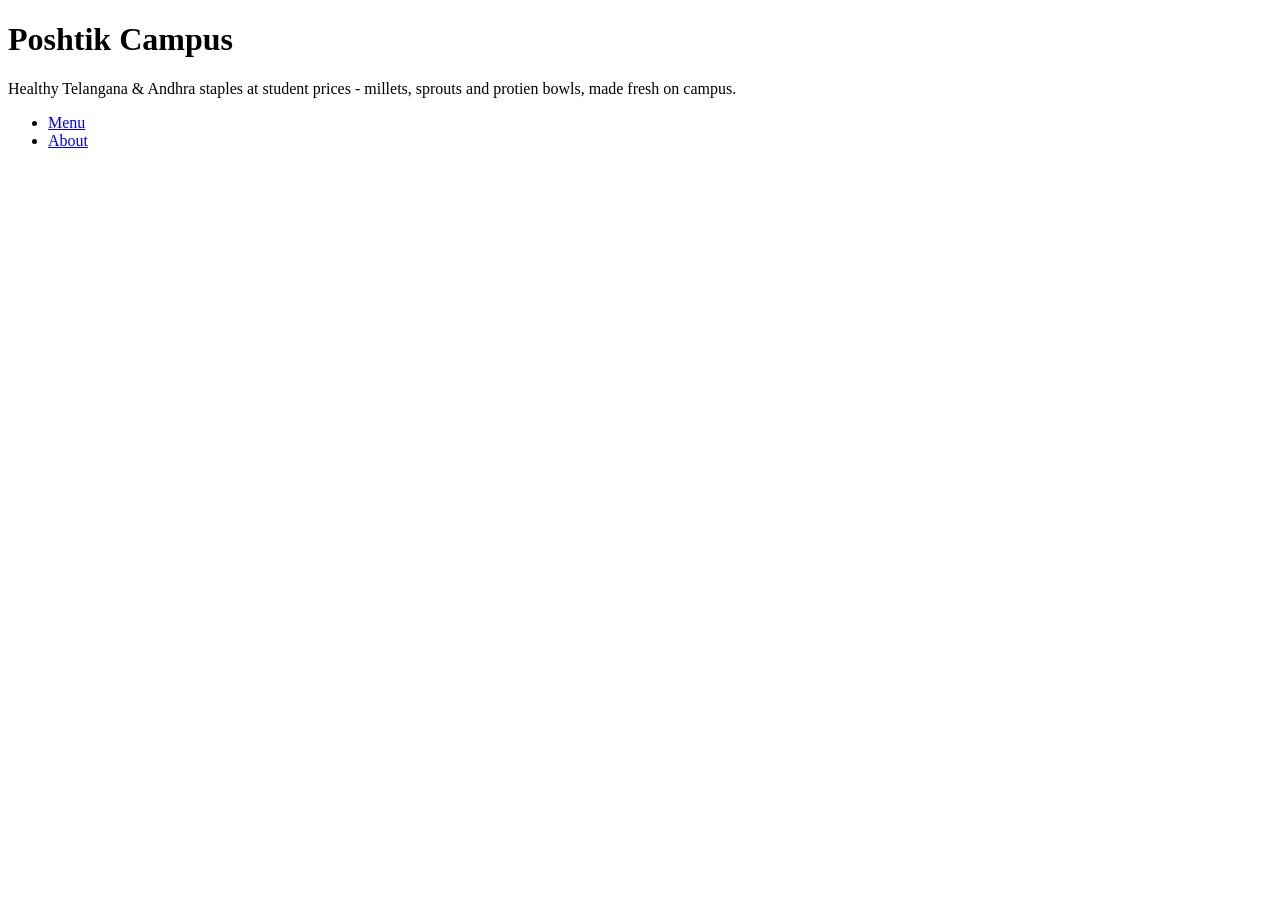
<file: index.html>
<!DOCTYPE html>
<html lang="en">
    <head>
        <meta charset="UTF-8">
        <title> Poshtik campus - Home</title>
    </head>
    <body>
        <h1> Poshtik Campus</h1>
        <p> Healthy Telangana & Andhra staples at student prices - millets, sprouts and protien bowls, made fresh on campus.</p>
        <ul>
            <li><a href="menu.html">Menu</a></li>
            <li><a href="about.html">About</a></li>
        </ul>
    </body>
</html>
</file>
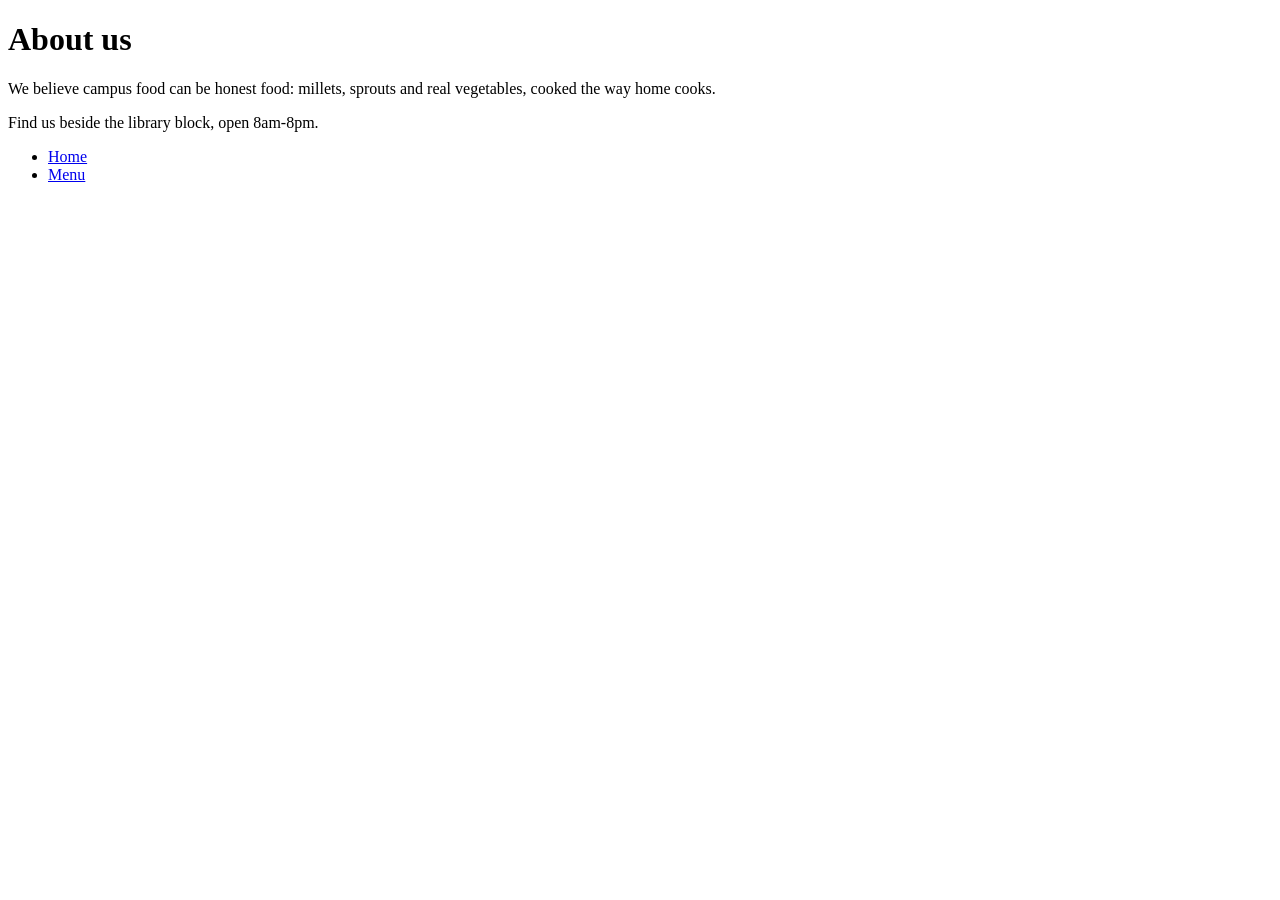
<file: about.html>
<!DOCTYPE html>
<html lang="en">
<head>
<meta charset="UTF-8">
<title>Document</title>
</head>
<body>

<h1>About us</h1>

<p>
We believe campus food can be honest food: millets, sprouts and real vegetables,
cooked the way home cooks.
</p>

<p>Find us beside the library block, open 8am-8pm.</p>

<ul>
<li><a href="index.html">Home</a></li>
<li><a href="menu.html">Menu</a></li>
</ul>

</body>
</html>
</file>
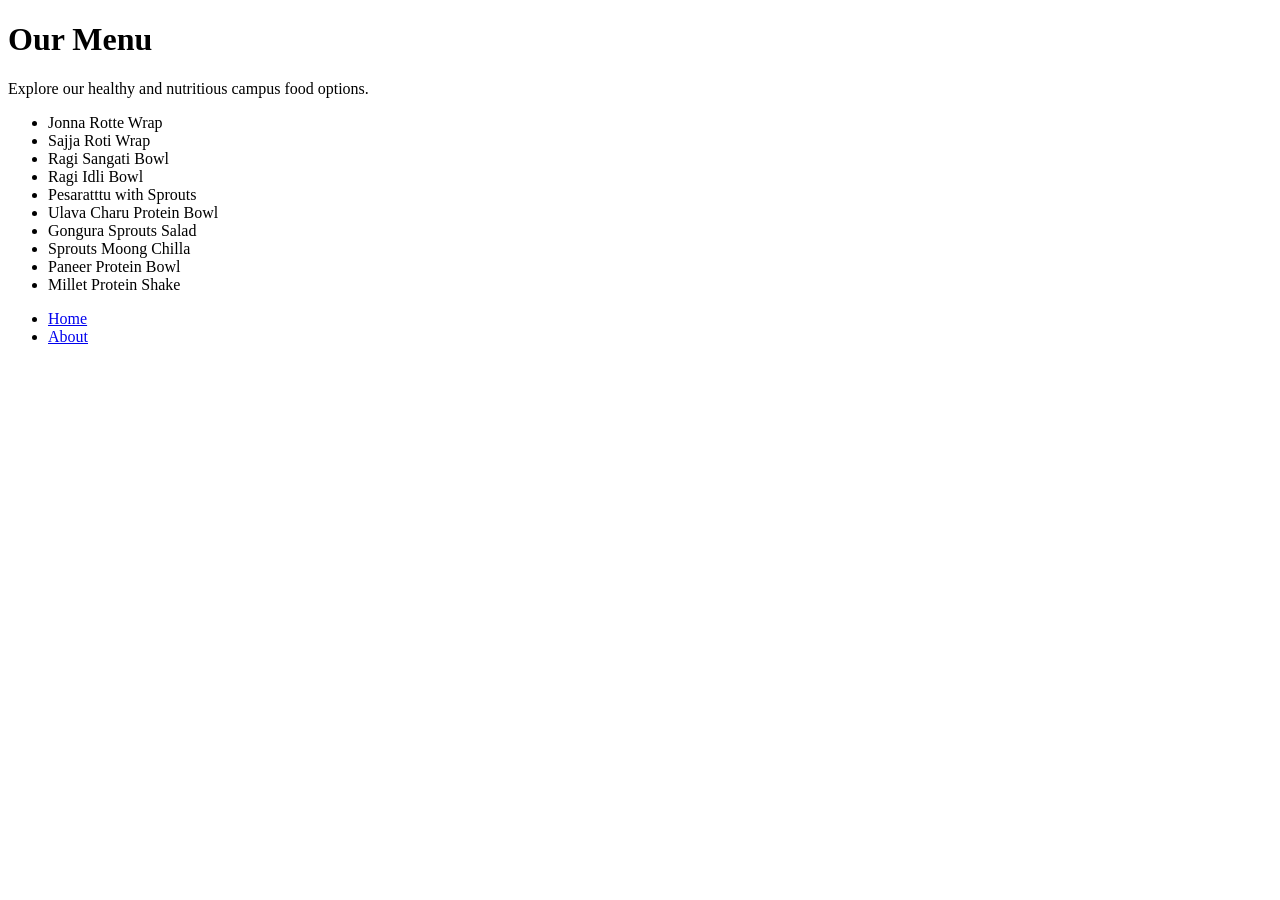
<file: menu.html>
<!DOCTYPE html>
<html lang="en">
<head>
    <meta charset="UTF-8">
    <title>Poshtik Campus — Menu</title>
</head>
<body>
    <h1>Our Menu</h1>
    <p>Explore our healthy and nutritious campus food options.</p>

    <ul>
        <li>Jonna Rotte Wrap</li>
        <li>Sajja Roti Wrap</li>
        <li>Ragi Sangati Bowl</li>
        <li>Ragi Idli Bowl</li>
        <li>Pesaratttu with Sprouts</li>
        <li>Ulavа Charu Protein Bowl</li>
        <li>Gongura Sprouts Salad</li>
        <li>Sprouts Moong Chilla</li>
        <li>Paneer Protein Bowl</li>
        <li>Millet Protein Shake</li>
    </ul>

    <ul>
        <li><a href="index.html">Home</a></li>
        <li><a href="about.html">About</a></li>
    </ul>
</body>
</html>
</file>
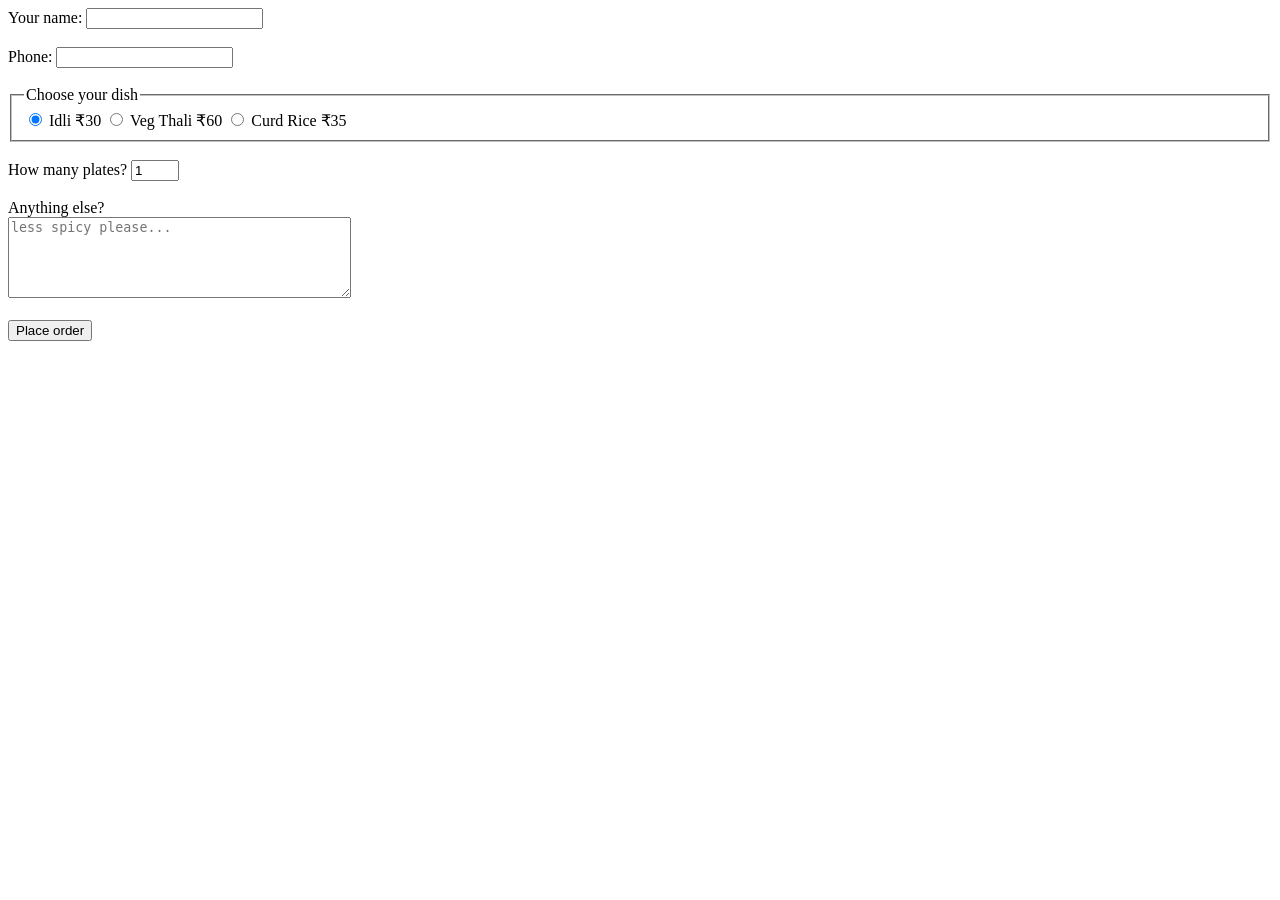
<file: w2p1.html>
<!DOCTYPE html>
<html lang="en">
<head>
    <meta charset="UTF-8">
    <meta name="viewport" content="width=device-width, initial-scale=1.0">
    <title>Menu Order Form</title>
</head>
<body>

<form method="get">

    <label for="customer">Your name:</label>
    <input type="text" id="customer" name="customer">

    <br><br>

    <label for="phone">Phone:</label>
    <input type="tel" id="phone" name="phone">

    <br><br>

    <fieldset>
        <legend>Choose your dish</legend>

        <label for="idli">
            <input type="radio" id="idli" name="dish" value="Idli ₹30" checked>
            Idli ₹30
        </label>

        <label for="thali">
            <input type="radio" id="thali" name="dish" value="Veg Thali ₹60">
            Veg Thali ₹60
        </label>

        <label for="curdRice">
            <input type="radio" id="curdRice" name="dish" value="Curd Rice ₹35">
            Curd Rice ₹35
        </label>

    </fieldset>

    <br>

    <label for="plates">How many plates?</label>
    <input type="number" id="plates" name="plates" min="1" max="10" value="1">

    <br><br>

    <label for="notes">Anything else?</label>
    <br>
    <textarea id="notes" name="notes" rows="5" cols="40"
        placeholder="less spicy please..."></textarea>

    <br><br>

    <button type="submit">Place order</button>

</form>

</body>
</html>
</file>
